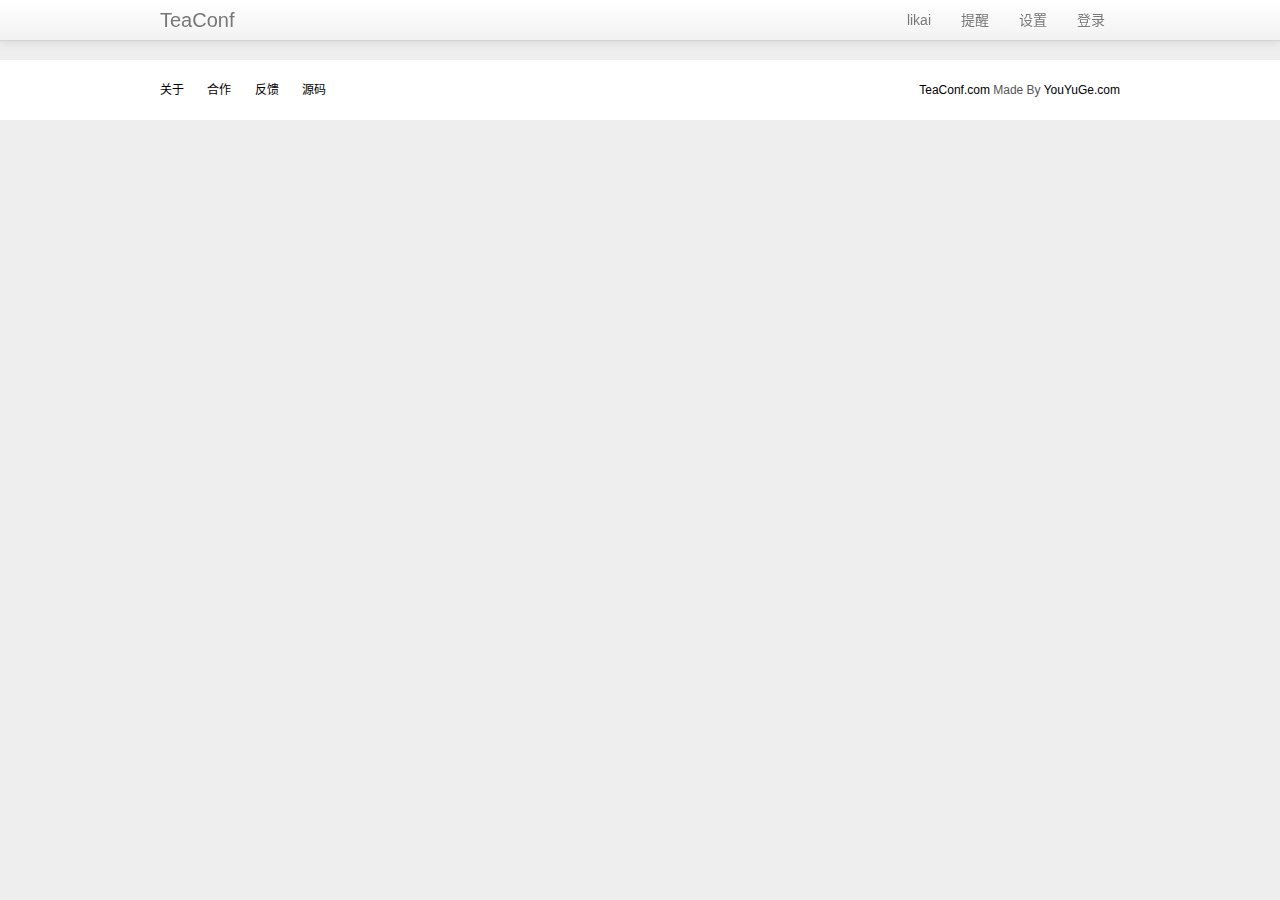
<file: web/index.html>
<!DOCTYPE html>
<html lang="zh-CN">
    <head>
        <meta charset="utf-8">
        <meta name="viewport" content="width=device-width, initial-scale=1.0">
        <title>index</title>
        <link href="assets/js/libs/bootstrap/css/bootstrap.min.css" rel="stylesheet" media="screen">
        <link href="assets/css/main.css" rel="stylesheet" media="screen">
    </head>
    <body>
        <!-- header { -->
        <div id="header">
            <div class="navbar navbar-fixed-top">
                <div class="navbar-inner">
                    <div class="container">
                        <a class="brand" href="#">TeaConf</a>
                        <ul class="nav pull-right">
                            <li><a href="#" class="name">likai</a></li>
                            <li><a href="#">提醒</a></li>
                            <li><a href="#">设置</a></li>
                            <!--<li><img src="http://placekitten.com/40/40" /></li>-->
                            <li><a href="?modal" data-toggle="modal">登录</a></li>
                        </ul>
                    </div>
                </div>
            </div>
        </div>
        <!-- } header -->

        <!-- wrapper { -->
        <div id="wrapper">
            <!-- <div id="loading">Loading</div> -->
            <div class="container" id="container"></div>
        </div>
        <!-- } wrapper -->

        <div id="footer">
            <div class="container">
                <div class="links pull-left">
                    <a href="#">关于</a>
                    <a href="#">合作</a>
                    <a href="#">反馈</a>
                    <a href="#">源码</a>
                </div>
                <div class="pull-right">
                    <a href="#">TeaConf.com</a> Made By <a href="#">YouYuGe.com</a>
                </div>
            </div>
        </div>
        <script data-main="./assets/js/main" src="./assets/js/libs/requirejs/require.js"></script>
    </body>
</html>
</file>
<file: web/assets/css/main.css>
ul{list-style: none;}
body{background: #eee; color: #555;}
.container, .navbar .container{width: 960px;}

#header{height: 60px;}

#container{}

#footer{font-size: 12px; padding: 20px 0; background: #fff;}
#footer a{color: #000;}
#footer .links a{margin-right: 20px;}


.wrap{}
.main{float: left; margin-left: 20px; width: 680px; min-height: 1px;}
.sidebar{float: left; margin-left: 20px; width: 260px;}

.box{margin-bottom: 15px; background: white; box-shadow: 1px 2px 6px #bebebe;}
.inner{padding: 10px;}

.sep5{height: 5px;}
.sep10{height: 10px;}
.avatar{overflow: hidden; width: 48px; height: 48px;}


.toolbar{}
.node{padding: 4px; background: #f0f0f0; color: #333;}
.node:hover{background: #e6e6e6; text-decoration: none;}

.main .topics{width: 100%;}
.main .topics .topic{border-bottom: 1px solid #e6e6e6;}
.main .topics .avatar{width: 48px; height: 48px; vertical-align: top;}
.main .topics .summary{padding: 0 10px; width: auto;}
.main .topics .right{width: 50px; vertical-align: top; text-align: right;}
.main .topics .info{font-size: 12px; color: #999;}
.main .topics .info a{color: #666;}
.main .topics .count{padding: 2px 5px; background: #e6e6e6; border-radius: 5px;}
.main .topics .count:hover{background: #d5d6d5; text-decoration: none;}

.sidebar .box{font-size: 12px;}
.sidebar .box .subject{margin: 0; font-size: 14px; line-height: 100%; border-bottom: 1px solid #e6e6e6;}
.sidebar .box .node{margin-right: 10px;}
.sidebar .box .topics{margin: 0; color: #999;}

.wrap .box .subject{margin: 0; font-size: 14px; line-height: 100%; border-bottom: 1px solid #e6e6e6;}


.topic-meta{color: #999;}
.topic-title{font-size: 16px; color: #999; line-height: 14px;}
.topic-title a:hover{text-decoration: none;}
.topic-node{background: transparent; color: #999;}
.topic-node:hover{color: #333;}
.topic-author:hover{text-decoration: none; color: #333;}
.topic-info, .topic-info a{color: #999;}
.topic-info a{color: #777;}
.topic-body{}
.topic-toolbar{font-size: 12px; border-top: 1px solid #e6e6e6;}
.topic-toolbar a{color: #666;}

.posts-header{font-size: 12px; background: #f7f7f7;}
.posts-header .last-poster{color: #777;}

.post{border-top: 1px solid #e6e6e6; position: relative;}
.post-wrap{margin: 0;}
.post-sidebar{float: left; width: 48px; vertical-align: top;}
.post-main{margin-left: 60px;}
.post-meta{font-size: 12px; color: #999;}
.post-meta a{color: #777; font-weight: bold;}
.post-action{position: absolute; top: 10px; right: 10px; font-size: 12px; display: none;}
.post-action a{color: #777;}



.modal-header h3{font-size: 20px; line-height: 20px;}
.modal-body .control-group:last-child{margin-bottom: 0;}

.modal-post{width: 600px;}
.modal-post .input-xlarge{width: 400px;}
.modal-post .input-xxlarge{width: 550px;}
.node-selector, .node-selector .btn{width: 150px;}
.node-selector .caret{position: absolute; right: 12px;}
.node-selector li{cursor: pointer;}

select, textarea, input[type="text"], input[type="password"], input[type="datetime"], input[type="datetime-local"], input[type="date"], input[type="month"], input[type="time"], input[type="week"], input[type="number"], input[type="email"], input[type="url"], input[type="search"], input[type="tel"], input[type="color"]{-webkit-border-radius: 0; -moz-border-radius: 0; border-radius: 0;}
.btn, .btn-group, .dropdown-menu, .label, .badge, .pre, .popover, .alert, .uneditable-input, .form-search .input-append .search-query, .form-search .input-prepend .search-query, .table-bordered, .typeahead, .well, .breadcrumb, .pagination ul, .thumbnail, .progress, div.subnav, .nav-tabs > li > a, .input-append .add-on:last-child, .input-append .btn:last-child, .input-append .btn-group:last-child>.dropdown-toggle, .input-prepend .add-on:first-child, .input-prepend .btn:first-child, .btn-group>.btn:first-child{-webkit-border-radius: 0; -moz-border-radius: 0; border-radius: 0;}

.breadcrumb{background: white;}


.node-section dd a{margin-right: 10px;}


.muted{color: #999}
a.muted{color: #777;}
</file>
